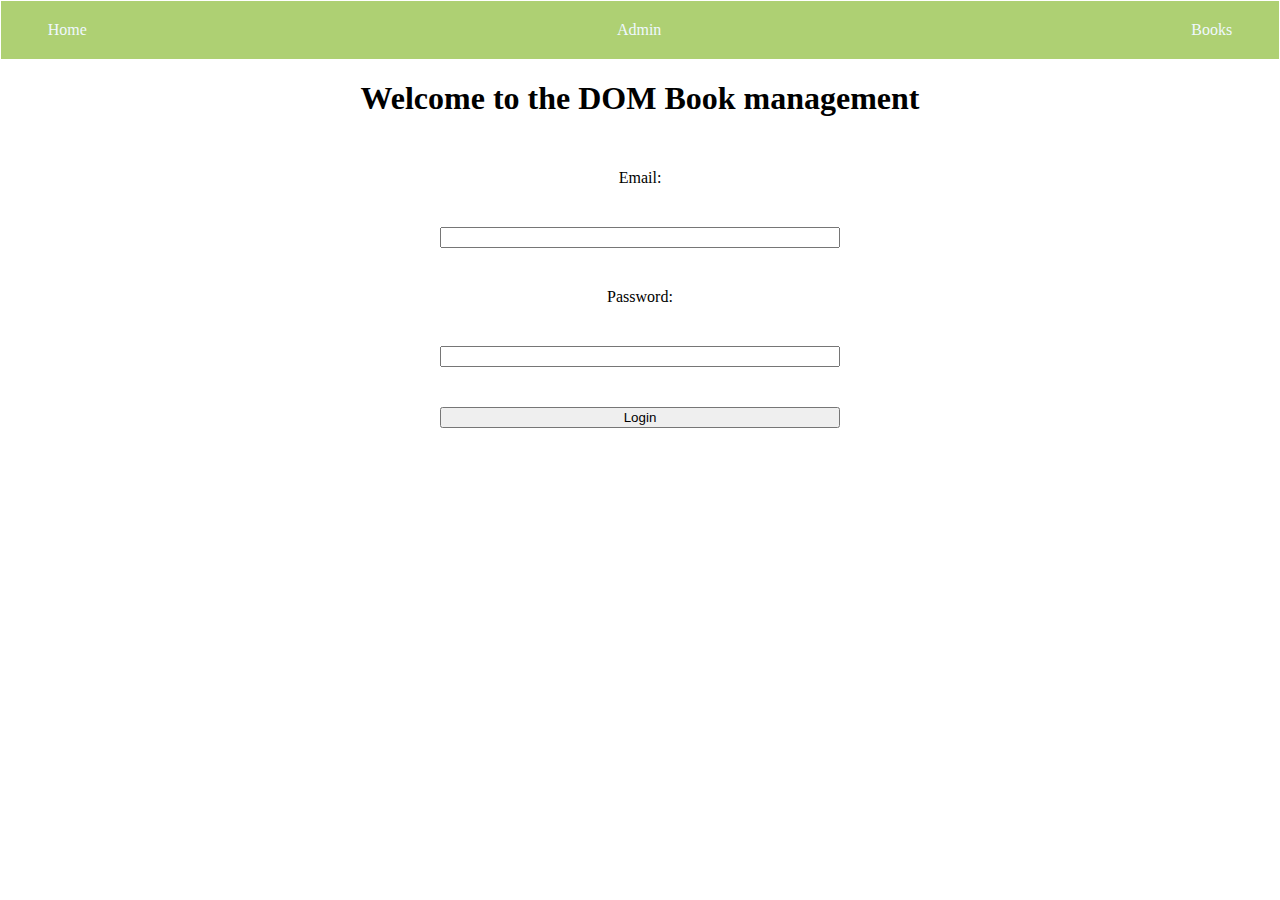
<file: index.html>
<!DOCTYPE html>
<html lang="en">
<head>
    <meta charset="UTF-8">
    <meta name="viewport" content="width=device-width, initial-scale=1.0">
    <title>Login Page</title>
    <link rel="stylesheet"href="styles.css">

</head>
<body>
    <nav>
        <a href="index.html">Home</a>
        <a href="admin.html">Admin</a>
        <a href="books.html">Books</a>
    
    </nav>
    <h1>Welcome  to the DOM Book management</h1>
    <form id="loginForm">
        <label for="email">Email:</label>
        <input type="email" id="email"required>
        <label for="password">Password:</label>
        <input type="password" id="password"required>
        <button type="Submit">Login</button>

    </form>
    <script src="index.js"></script>
    
</body>
</html>
</file>
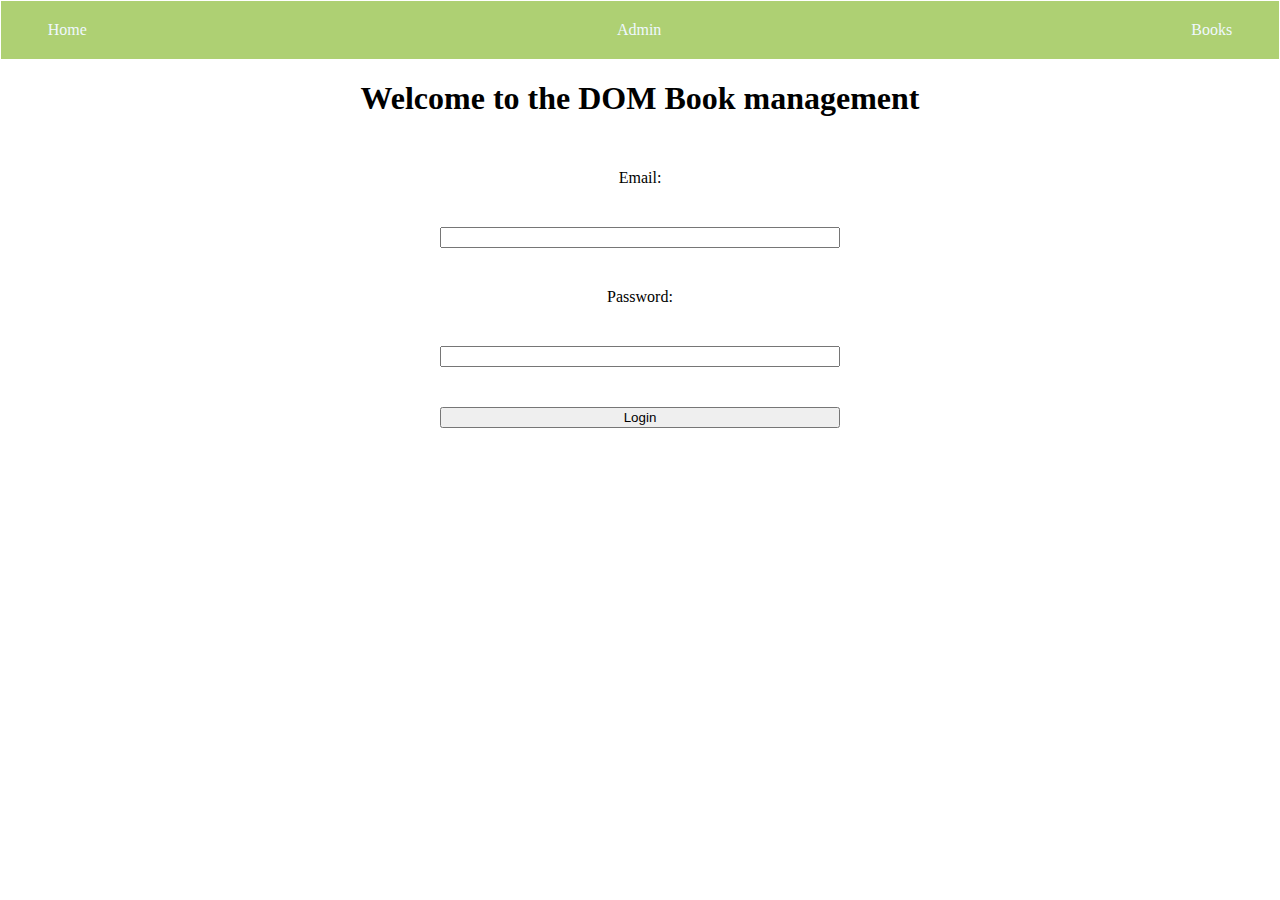
<file: admin.html>
<!DOCTYPE html>
<html lang="en">
<head>
    <meta charset="UTF-8">
    <meta name="viewport" content="width=device-width, initial-scale=1.0">
    <title>Admin Page</title>
    <link rel="stylesheet"href="styles.css">
</head>
<body>
    <nav>
        <a href="index.html">Home</a>
        <a href="admin.html">Admin</a>
        <a href="books.html">Books</a>
    
    </nav>
    <h1>Admin Management</h1>
    <form id="addBookForm">
        <label for="title">Title:</label>
        <input type="text" id="title"required>
        <label for="Author">Author:</label>
        <input type="text" id="author"required>
        <label for="category">Category:</label>
        <select id="category">
            <option value="Fiction">Fiction</option>
            <option value="Comedy">Comedy</option>
            <option value="Technical">Technical</option>
        </select>
        <button type="submit">Add Book</button>
       </form>
       <div id="bookGrid"></div>
       
       <script src="admin.js"></script>
       
    
</body>
</html>
</file>
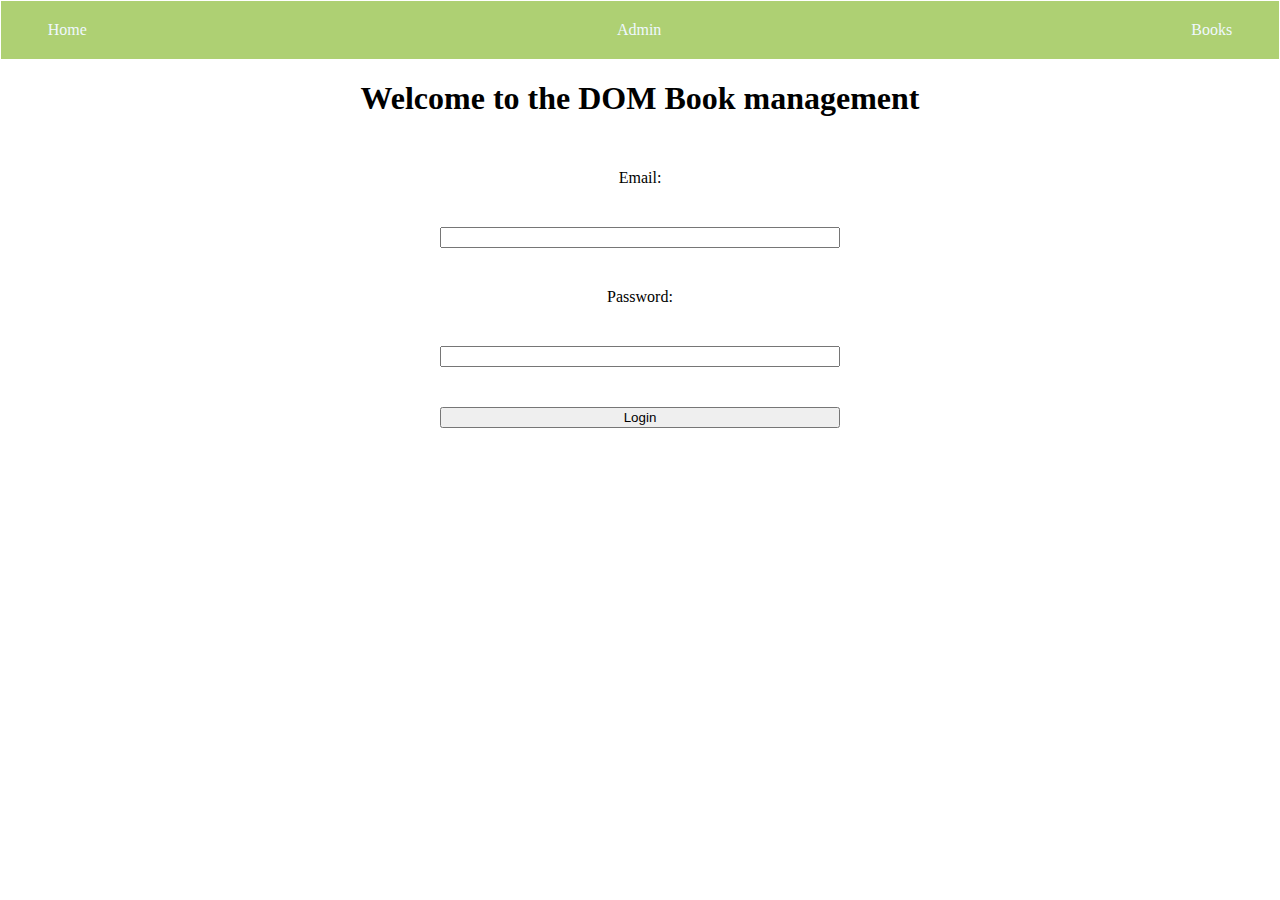
<file: books.html>
<!DOCTYPE html>
<html lang="en">
<head>
    <meta charset="UTF-8">
    <meta name="viewport" content="width=device-width, initial-scale=1.0">
    <title>User Books</title>
    <link rel="stylesheet"href="styles.css">

</head>
<body>
    <nav>
        <a href="index.html">Home</a>
        <a href="admin.html">Admin</a>
        <a href="books.html">Books</a>
    
    </nav>
    <h1>Books You have</h1>
    <button id="showAvailableBooks">Show Available Books</button>
    <button id="showBorrowedBooks">Show Borrowed Books</button>
    <div id="bookGrid"></div>
    <script src="books.js"></script>


    
</body>
</html>
</file>
<file: styles.css>
body{
    font-family: cursive;
    margin: 0px;
    padding:1px;
}
nav{
    background-color: rgb(174, 208, 115);
    padding:20px;
    display: flex;
   gap: 500px;
    justify-content: center;
    
}
nav a{
    color: aliceblue;
    text-decoration: none;
    margin: 0 15px;
}
nav :hover{color:rgb(4, 74, 104);}
h1{text-align: center;}
form {
margin:20px auto;
height: 100px;
width:400px;
display:flex ;
flex-direction: column;
padding: 10px;


text-align: center;
}
form label,form input,form select,form button{
    margin:20px 0;

}
#bookGrid{
    display:grid;
    grid-template-columns: repeat(4,1fr);
    gap: 10px;
    margin:20px;

}
book-card{
    border:2px rgb(108, 92, 185);
    padding:10px;
    text-align: center;
}
</file>
